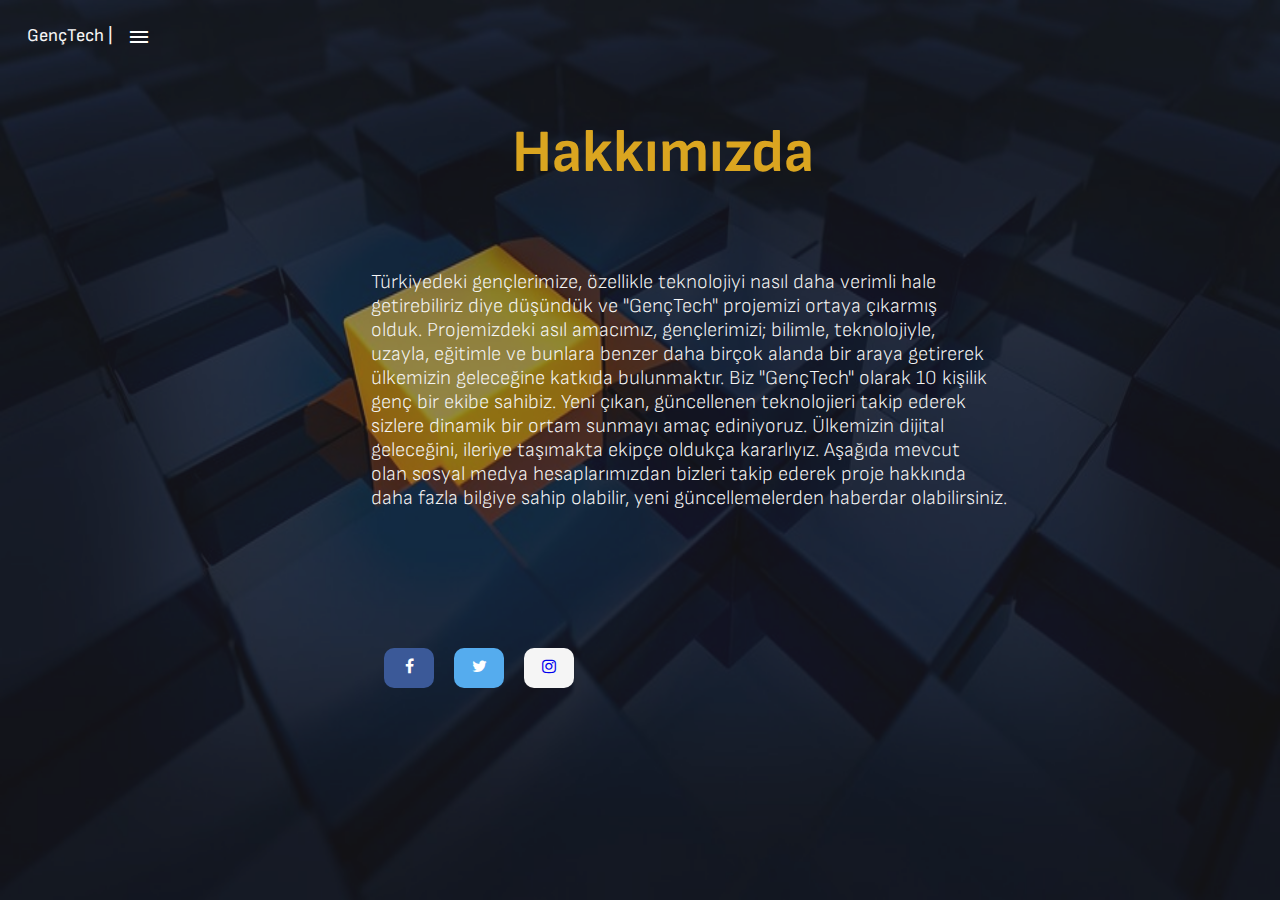
<file: about_us.html>
<!DOCTYPE html>
<html lang="tr">

<head>
    <meta charset="UTF-8">
    <meta http-equiv="X-UA-Compatible" content="IE=edge">
    <meta name="viewport" content="width=device-width, initial-scale=1.0">
    <title>Hakkımda</title>
    <link rel="stylesheet" href="main_one.css">
    <link rel="stylesheet" href="main_two.css">
    <link rel="stylesheet" href="https://cdnjs.cloudflare.com/ajax/libs/font-awesome/4.7.0/css/font-awesome.min.css">
    <link rel="stylesheet" href="https://fonts.googleapis.com/css2?family=Material+Symbols+Outlined:opsz,wght,FILL,GRAD@48,400,0,0"/>
    <link rel="icon" type="image/x-icon" href="/favicon-32x32.png">
</head>

<body>

    <img class="background-image1" src="/background.jpg" alt="Background Photo">

    <header class="header">
        <nav>
            <ul>
                <li>
                    <a id="navbar-link-main" href="index.html" title="GençTech Ana Sayfası">
                    GençTech |
                    </a>
                </li>
            </ul>

            <ul class="demo-dropdown">
                <li>
                    <a id="buttonMenuText" href="index.html">
                    <span class="material-symbols-outlined">menu</span>
                    </a>

                    <ul>
                        <li>
                            <a href="about_us.html">Hakkımızda</a>
                        </li>

                        <li>
                            <a href="contact.html">İletişim</a>
                        </li>
                    </ul>
                </li>
            </ul>
        </nav>
    </header>

    <div>

        <h1 id="abouttext">Hakkımızda</h1>

        <p id="main_page_passage-1-about">
            Türkiyedeki gençlerimize, özellikle teknolojiyi nasıl daha verimli hale
            <br />
            getirebiliriz diye düşündük ve "GençTech" projemizi ortaya çıkarmış
            <br />
            olduk. Projemizdeki asıl amacımız, gençlerimizi; bilimle, teknolojiyle,
            <br />
            uzayla, eğitimle ve bunlara benzer daha birçok alanda bir araya
            getirerek
            <br /> ülkemizin geleceğine katkıda bulunmaktır. Biz "GençTech" olarak
            10 kişilik <br />
            genç bir ekibe sahibiz. Yeni çıkan, güncellenen teknolojieri takip
            ederek <br />
            sizlere dinamik bir ortam sunmayı amaç ediniyoruz. Ülkemizin dijital
            <br /> geleceğini, ileriye taşımakta ekipçe oldukça kararlıyız. Aşağıda
            mevcut <br /> olan sosyal medya hesaplarımızdan bizleri takip ederek
            proje hakkında <br /> daha fazla bilgiye sahip olabilir, yeni
            güncellemelerden haberdar olabilirsiniz.
        </p>

        <a href="https://www.facebook.com/profile.php?id=100089849881164" class="fa fa-facebook" target="_blank"
            title="Facebook Hesabımız">
        </a>

        <a href="https://twitter.com/genc_tech" class="fa fa-twitter" target="_blank" title="Twitter Hesabımız">
        </a>

        <a href="https://www.instagram.com/genctech_" class="fa fa-instagram" target="_blank"
            title="İnstagram Hesabımız">
        </a>

    </div>

</body>

</html>
</file>
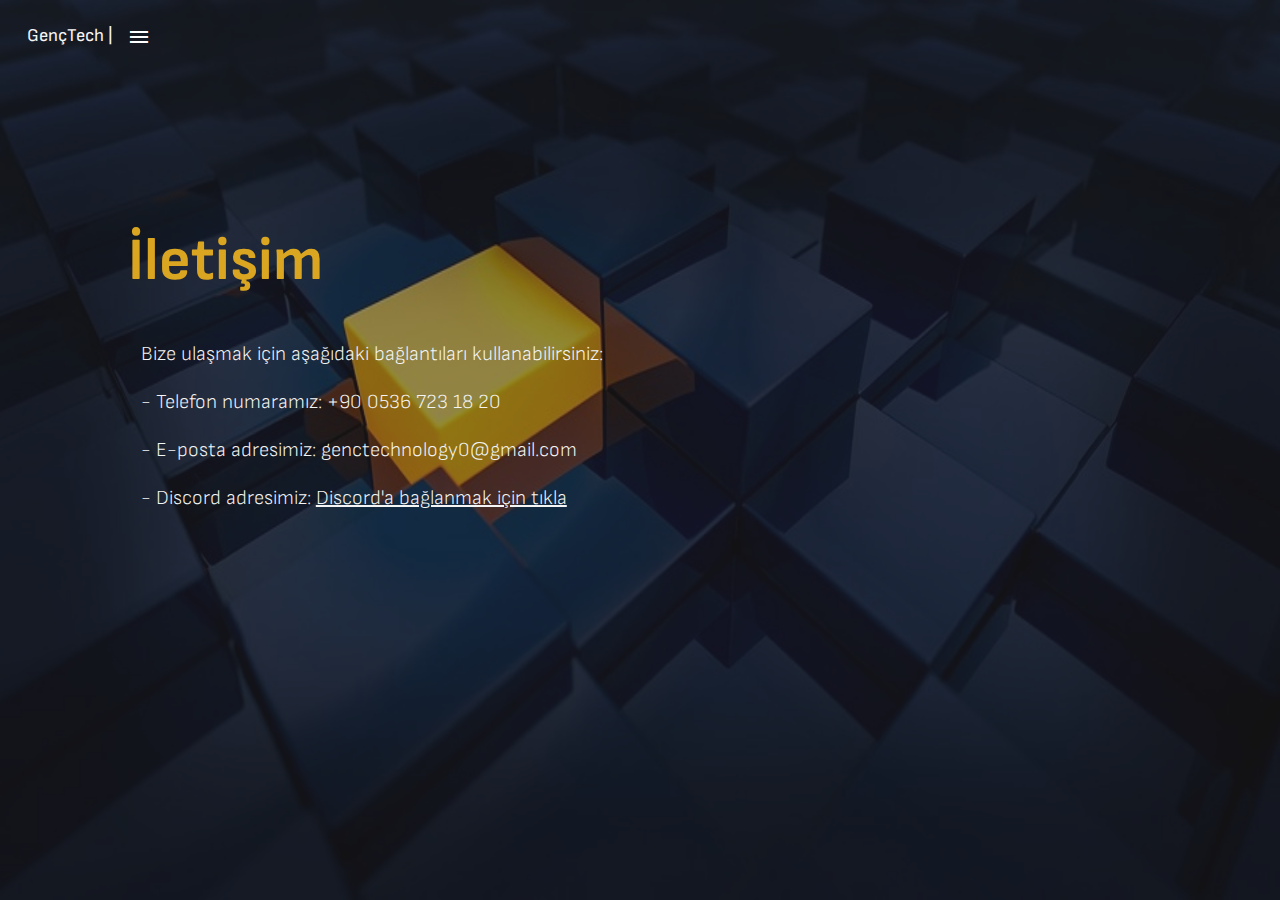
<file: contact.html>
<!DOCTYPE html>
<html lang="tr">
<head>
    <meta charset="UTF-8">
    <meta http-equiv="X-UA-Compatible" content="IE=edge">
    <meta name="viewport" content="width=device-width, initial-scale=1.0">
    <title>İletişim</title>
    <link rel="stylesheet" href="main_one.css">
    <link rel="stylesheet" href="main_two.css">
    <link rel="stylesheet" href="https://fonts.googleapis.com/css2?family=Material+Symbols+Outlined:opsz,wght,FILL,GRAD@48,400,0,0"/>
    <link rel="icon" type="image/x-icon" href="/favicon-32x32.png">
</head>

<body>

    <img class="background-image1" src="/background.jpg" alt="Background Photo">

        <nav>
          <ul>
            <li>
              <a id="navbar-link-main" href="index.html" title="GençTech Ana Sayfası">
                GençTech |
              </a>
            </li>
          </ul>
          <ul class="demo-dropdown">
            <li>
              <a id="buttonMenuText" href="index.html">
                <span class="material-symbols-outlined">menu</span>
              </a>
  
              <ul>
                <li>
                  <a href="about_us.html">Hakkımızda</a>
                </li>
  
                <li>
                  <a href="contact.html">İletişim</a>
                </li>
              </ul>
            </li>
          </ul>
        </nav>


  
        <h1 id="contact_page_text_1">İletişim</h1>
        <p id="contact_page_passage_1">
            Bize ulaşmak için aşağıdaki bağlantıları kullanabilirsiniz:
            <br />
            <br />
            - Telefon numaramız: +90 0536 723 18 20
            <br />
            <br />- E-posta adresimiz:
            <a
              id="contact_page_mail_text"
              href="https://mail.google.com/mail/u/0/?tab=rm&ogbl#inbox"
              title="E-posta Bağlantısı"
              target="_blank"
            >
              genctechnology0@gmail.com <br />
              <br />
            </a>
            - Discord adresimiz:
            <a
              id="contact_page_dc_text"
              href="https://discord.com/channels/1061310041170395228/1061611552907743273"
              target="_blank"
              title="Discord Sunucusu"
            >
              Discord'a bağlanmak için tıkla
            </a>
          </p> 


</body>
</html>
</file>
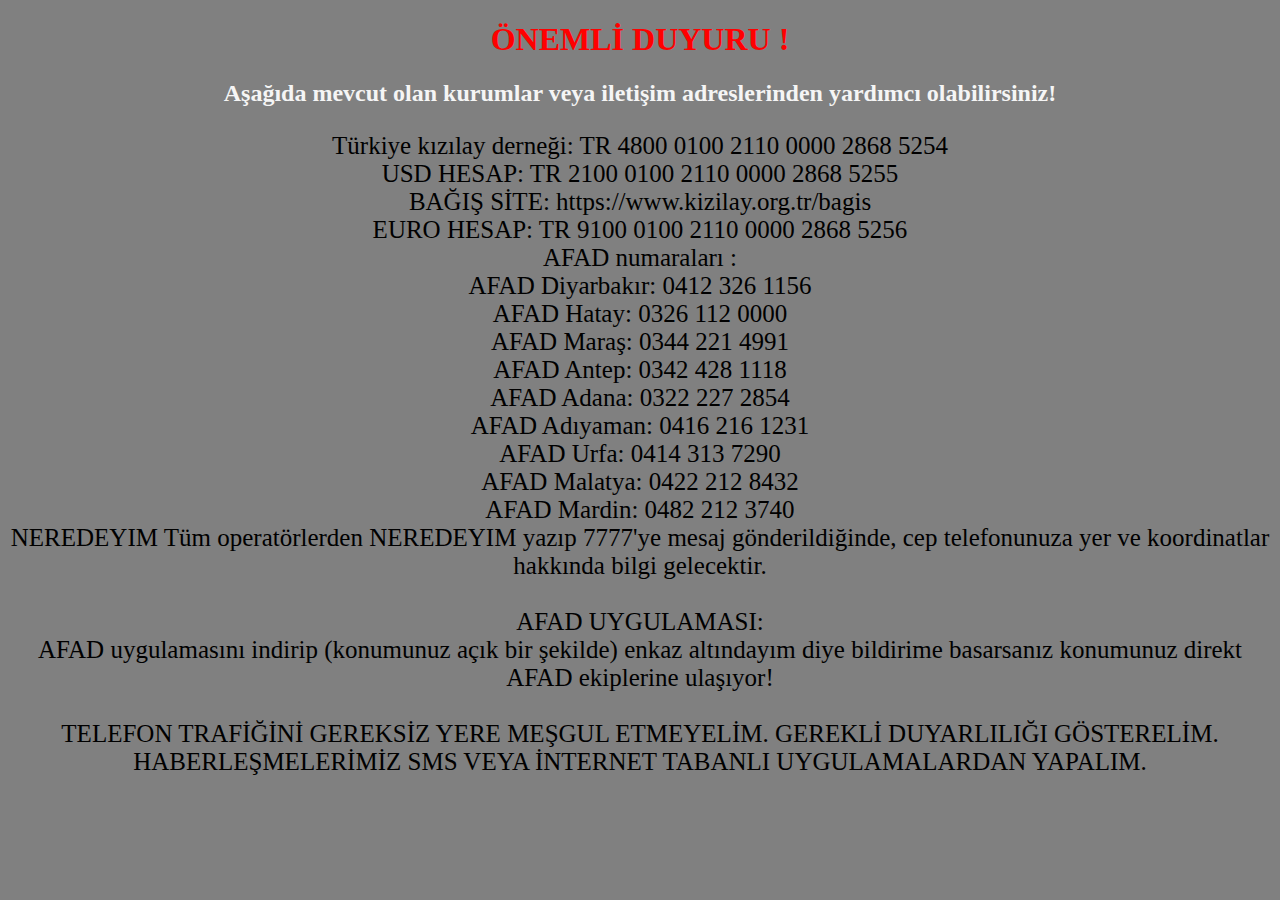
<file: duyuru.html>
<!DOCTYPE html>
<html lang="en">

<head>
    <meta charset="UTF-8">
    <meta http-equiv="X-UA-Compatible" content="IE=edge">
    <meta name="viewport" content="width=device-width, initial-scale=1.0">
    <title>Duyurular</title>
    <style>
        body {
            background-color: grey;
        }
    
        h1 {
            text-align: center;
            color: red;
        }

        h2 {
            text-align: center;
            color: whitesmoke;
        }

        p {
            font-size: 25px;
            text-align: center;
            color: black;
        }
    </style>
</head>

<body>

    <script>
        alert("DEPREM YARDIM DUYURUSU")
    </script>

    <h1>ÖNEMLİ DUYURU !</h1>

    <h2>Aşağıda mevcut olan kurumlar veya iletişim adreslerinden yardımcı olabilirsiniz!</h2>

    <p>

        Türkiye kızılay derneği:
        TR 4800 0100 2110 0000 2868 5254
        <br/>

        USD HESAP:
        TR 2100 0100 2110 0000 2868 5255
        <br/>
        BAĞIŞ SİTE:
        https://www.kizilay.org.tr/bagis
        <br/>

        EURO HESAP:
        TR 9100 0100 2110 0000 2868 5256
        <br/>


        AFAD numaraları :
        <br/>
        AFAD Diyarbakır: 0412 326 1156
        <br/>
        AFAD Hatay: 0326 112 0000
        <br/>
        AFAD Maraş: 0344 221 4991
        <br/>
        AFAD Antep: 0342 428 1118
        <br/>
        AFAD Adana: 0322 227 2854
        <br/>
        AFAD Adıyaman: 0416 216 1231
        <br/>
        AFAD Urfa: 0414 313 7290
        <br/>
        AFAD Malatya: 0422 212 8432
        <br/>
        AFAD Mardin: 0482 212 3740
        <br/>

        NEREDEYIM
        Tüm operatörlerden NEREDEYIM yazıp 7777'ye mesaj gönderildiğinde,
        cep telefonunuza yer ve koordinatlar hakkında bilgi gelecektir.
        <br/><br/>

        AFAD UYGULAMASI:
        <br/>
        AFAD uygulamasını indirip (konumunuz açık bir şekilde) enkaz altındayım diye bildirime basarsanız konumunuz direkt AFAD ekiplerine ulaşıyor!
        <br/><br/>

        TELEFON TRAFİĞİNİ GEREKSİZ YERE MEŞGUL ETMEYELİM. GEREKLİ DUYARLILIĞI GÖSTERELİM. HABERLEŞMELERİMİZ SMS VEYA İNTERNET TABANLI UYGULAMALARDAN YAPALIM.    </p>
</body>

</html>
</file>
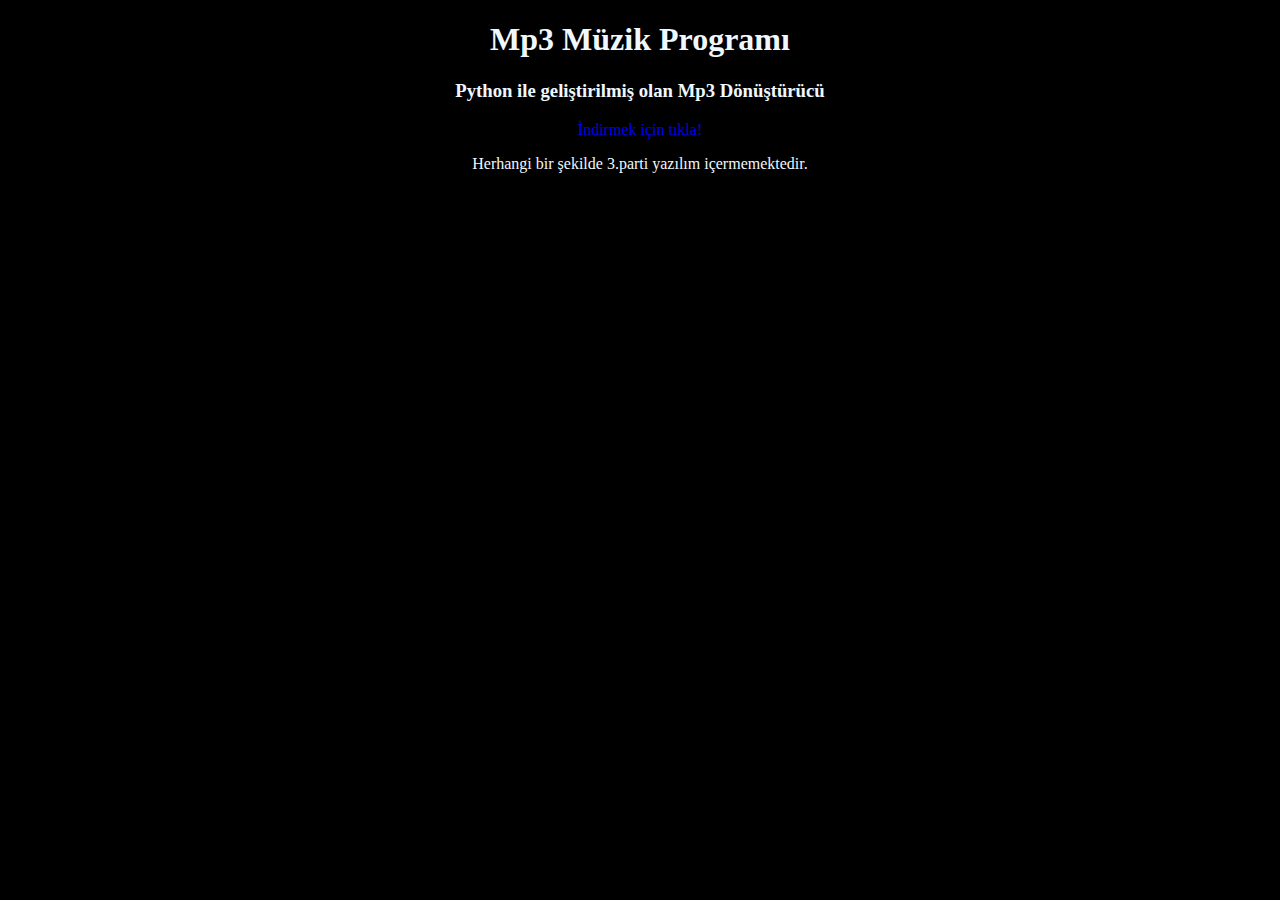
<file: program.html>
<!DOCTYPE html>
<html lang="tr">
<head>
    <meta charset="UTF-8">
    <meta http-equiv="X-UA-Compatible" content="IE=edge">
    <meta name="viewport" content="width=device-width, initial-scale=1.0">
    <title>Programlarımız</title>
</head>
<body>
    <h1>Mp3 Müzik Programı</h1>
    <h3>Python ile geliştirilmiş olan Mp3 Dönüştürücü</h3>
    <a href="exe.zip" download="Mp3 Müzik Programı">İndirmek için tıkla!</a>
    <p>Herhangi bir şekilde 3.parti yazılım içermemektedir.</p>
    <style>
        body {
            background-color: black;
            text-align: center; 
        }

        h1, h3, p {
            color: aliceblue;
        }

        a {
            text-decoration: none;
        }
    </style>
</body>
</html>
</file>
<file: main_one.css>
/* Sayfa içerisine yazı tipi import etme*/
@import url("https://fonts.googleapis.com/css2?family=Sofia+Sans:wght@600&display=swap");


/* Body'nin özelliklerini belirleme */
body {
  /* background-image: url(/background.jpg);
  background-repeat: no-repeat;
  background-size: cover; */
  background-color: #242424; /*#242424*/
}


/*Her şey için geçerli olanlar*/
* {
  padding: 0;
  margin: 0;
  list-style: none;
  border: 0;
  box-sizing: border-box;
  font-family: "Sofia Sans", sans-serif;
  /*"Franklin Gothic Medium", "Arial Narrow", Arial, sans-serif;*/
}

.background-image1 {
  opacity: 0.5;
  position: absolute;
  left: 0;
  top: 0;
  width: 100%;
  height: 100%;
}


/* Header.js'de bulunan GençTech menü elemanı */
#navbar-link-main {
  z-index: 1;
  font-size: large;
  text-decoration: none;
  position: absolute;
  color: whitesmoke;
  top: 25px;
  margin-left: 2.1%; /*30*/
}


/* Header.js'de bulunan GençTech menü elemanının hover işlemi */
#navbar-link-main:hover {
  transition-duration: 1.5s;
  opacity: 0.5;
  color: gray;
}


/* Açılır menünün genel ul'si */
.demo-dropdown {
  z-index: 1;
  position: absolute;
  top: 0.5%;
  left: 8%;
}


/* Açılır menünün text elemanı*/
#buttonMenuText {
  font-size: large;
  /* color: whitesmoke; rgb(70, 181, 85) */
}


/*Açılır menünün text elemanının hover işlemi*/
#buttonMenuText:hover {
  transition-duration: 0.5s;
  opacity: 0.5;
  color: gray;
}


/*Açılır menü*/
.demo-dropdown a {
  text-decoration: none; /* Link default gelen alt çizgi kaldırıldı */
  font-weight: 600;
  font-size: 16px;
  display: block; /* a elemanları Block-Level Düzeyine getirilerek alt alta gelmesi sağlandı */
}


/*Açılır menü*/
.demo-dropdown > li {
  position: relative; /* içerisinde ul position:absolute değerine sahip olduğu için kapsayıcı li relative olmalı */
  display: inline-block;
}


/*Açılır menü*/
.demo-dropdown > li > a {
  color: #fff; /*#fff*/
  padding: 20px 25px;
}


/*Açılır menü*/
.demo-dropdown > li ul {
  border-radius: 25px;
  position: absolute; /* Açılır menü mouse üzerine gelerek açıldığında aşağıdaki öğeleri kaydırması istenmiyor. Bu yüzden absolute. */
  display: none; /* Açılır menü li:hover olmadığı sürece gizlencektir */
  top: 100%; /* Top 100% değeri parent li'ye göre hesaplanır ve li'nin bittiği noktayı göstermektedir. */
  left: 0; /* left:0 değeri li'nin sol başlangıç değerini referans alır ve ul'yi aynı hizda konumlandırı. */
  width: 250px;
  border: 2px solid #e2e2e2;
  background-color: whitesmoke; /*whitesmoke*/
}


/*Açılır menü*/
.demo-dropdown > li ul li a {
  border-radius: 20px;
  color: #333;
  padding: 10px 15px;
  /*border-bottom: 2px solid white; /*#e2e2e2*/
}


/*Açılır menü*/
.demo-dropdown > li ul li:hover a {
  border-radius: 20px;
  transition-duration: 0.2s;
  opacity: 0.8;
  font-weight: bolder;
  color: goldenrod; /*#08f0ff*/
}


/*Açılır menü*/
.demo-dropdown > li:hover ul {
  display: block; /* Açılır menü li'nin üzerine mouse ile gelindiğinde görünür olacaktır. */
}


/*Anasayfa yazı*/
#main_page_text-1 {
  z-index: 0;
  color: goldenrod; /*#08f0ff*/
  font-weight: bolder;
  font-size: 60px;
  position: absolute;
  left: 10%;
  top: 25%;
}


/*Anasayfa yazı*/
#main_page_passage-1 {
  z-index: 0;
  color: whitesmoke;
  font-weight: 300;
  font-size: 20px;
  position: absolute;
  left: 11%;
  top: 38%;
}


#main_page_passage-1-about {
  z-index: 0;
  color: whitesmoke;
  font-weight: 300;
  font-size: 20px;
  position: absolute;
  left: 29%;
  top: 30%;
}




/*Hakkımızda sayfası*/
#abouttext {
  z-index: 0;
  color: goldenrod;
  font-weight: bolder;
  font-size: 60px;
  position: absolute;
  left: 40%;
  top: 13%;
}


/*Hakkımızda sayfası*/
#main_page_router_3 {
  font-weight: bolder;
  z-index: 1;
  text-decoration: none;
  color: black;
  position: absolute;
  font-size: 15px;
  left: 25%;
  top: 25%;
}


/*Hakkımızda sayfası*/
#main_page_router_3:hover {
  z-index: 1;
  transition-duration: 0.5s;
  opacity: 0.7;
  color: black;
}


/*Hakkımızda sayfası*/
#main_page_router_3_div {
  z-index: 1;
  border-radius: 15px;
  padding: 10px 25px;
  position: absolute;
  left: 1%;
  top: 110%;
  background-color: #08f0ff;
  width: 130px;
  height: 30px;
}


/*Hakkımızda sayfası*/
#main_page_router_3_div:hover {
  z-index: 1;
  transition-duration: 0.5s;
  opacity: 0.7;
  color: whitesmoke;
}


/*Hakkımızda sayfası*/
#main_page_router_4 {
  font-weight: bolder;
  z-index: 1;
  text-decoration: none;
  color: black;
  position: absolute;
  font-size: 15px;
  left: 25%;
  top: 25%;
}


/*Hakkımızda sayfası*/
#main_page_router_4:hover {
  z-index: 1;
  transition-duration: 0.5s;
  opacity: 0.7;
  color: black;
}


/*Hakkımızda sayfası*/
#main_page_router_4_div {
  z-index: 1;
  border-radius: 15px;
  padding: 10px 25px;
  position: absolute;
  left: 25%;
  top: 110%;
  background-color: #08f0ff;
  width: 130px;
  height: 30px;
}


/*Hakkımızda sayfası*/
#main_page_router_4_div:hover {
  z-index: 1;
  transition-duration: 0.5s;
  opacity: 0.7;
  color: black;
}


/*Hakkımızda sayfası*/
#main_page_router_5 {
  font-weight: bolder;
  z-index: 1;
  text-decoration: none;
  color: black;
  position: absolute;
  font-size: 15px;
  left: 30%;
  top: 25%;
}


/*Hakkımızda sayfası*/
#main_page_router_5:hover {
  z-index: 1;
  transition-duration: 0.5s;
  opacity: 0.7;
  color: black;
}


/*Hakkımızda sayfası*/
#main_page_router_5_div {
  z-index: 1;
  border-radius: 15px;
  padding: 10px 25px;
  position: absolute;
  left: 49%;
  top: 110%;
  background-color: #08f0ff;
  width: 130px;
  height: 30px;
}


/*Hakkımızda sayfası*/
#main_page_router_5_div:hover {
  z-index: 1;
  transition-duration: 0.5s;
  opacity: 0.7;
  color: whitesmoke;
}
</file>
<file: main_two.css>
/* İletişim sayfası*/
#contact_page_text_1 {
    z-index: 0;
    color: goldenrod;
    font-weight: bolder;
    font-size: 60px;
    position: absolute;
    left: 10%;
    top: 25%;
}


/* İletişim sayfası*/
#contact_page_passage_1 {
    z-index: 1;
    color: whitesmoke;
    font-weight: 300;
    font-size: 20px;
    position: absolute;
    left: 11%;
    top: 38%;
}


/* İletişim sayfası*/
#contact_page_mail_text {
    text-decoration: none;
    color: whitesmoke;
}


/* İletişim sayfası*/
#contact_page_mail_text:hover {
    z-index: 1;
    transition-duration: 0.5s;
    opacity: 0.7;
    color: whitesmoke;
}


/* İletişim sayfası*/
#contact_page_dc_text {
    color: whitesmoke;
}


/* İletişim sayfası*/
#contact_page_dc_text:hover {
    z-index: 1;
    transition-duration: 0.5s;
    opacity: 0.7;
    color: whitesmoke;
}

/* Background */
#background-image-main-page {
    opacity: 0.49;
}


/* Style all font awesome icons */
.fa {
    border-radius: 10px;
    position: absolute;
    top: 72%;
    left: 30%;
    padding: 10px 5px;
    font-size: 30px;
    height: 40px;
    width: 50px;
    text-decoration: none;
    text-align: center;

}

/* Add a hover effect if you want */
.fa:hover {
    opacity: 0.7;
}

/* Set a specific color for each brand */

/* Facebook */
.fa-facebook {
    background: #3B5998;
    color: white;
}

/* Twitter */
.fa-twitter {
    margin: -0.1px 70px 50px;
    background: #55ACEE;
    color: white;
}

.fa-instagram {
    margin: -0.1px 140px 50px;
    background: whitesmoke;
}

button {
    position: absolute;
    top: 79%;
    left: 12%;
    padding: 10px 20px;
    border-radius: 7px;
    border: 1px solid rgb(61, 106, 255);
    font-size: 14px;
    text-transform: uppercase;
    font-weight: 600;
    letter-spacing: 2px;
    background: transparent;
    color: #fff;
    overflow: hidden;
    box-shadow: 0 0 0 0 transparent;
    -webkit-transition: all 0.2s ease-in;
    -moz-transition: all 0.2s ease-in;
    transition: all 0.2s ease-in;
}

button:hover {
    background: rgb(61, 106, 255);
    box-shadow: 0 0 30px 5px rgba(0, 142, 236, 0.815);
    -webkit-transition: all 0.2s ease-out;
    -moz-transition: all 0.2s ease-out;
    transition: all 0.2s ease-out;
}

button:hover::before {
    -webkit-animation: sh02 0.5s 0s linear;
    -moz-animation: sh02 0.5s 0s linear;
    animation: sh02 0.5s 0s linear;
}

button::before {
    content: '';
    display: block;
    width: 0px;
    height: 86%;
    position: absolute;
    top: 7%;
    left: 0%;
    opacity: 0;
    background: #fff;
    box-shadow: 0 0 50px 30px #fff;
    -webkit-transform: skewX(-20deg);
    -moz-transform: skewX(-20deg);
    -ms-transform: skewX(-20deg);
    -o-transform: skewX(-20deg);
    transform: skewX(-20deg);
}

@keyframes sh02 {
    from {
        opacity: 0;
        left: 0%;
    }

    50% {
        opacity: 1;
    }

    to {
        opacity: 0;
        left: 100%;
    }
}

button:active {
    box-shadow: 0 0 0 0 transparent;
    -webkit-transition: box-shadow 0.2s ease-in;
    -moz-transition: box-shadow 0.2s ease-in;
    transition: box-shadow 0.2s ease-in;
}
</file>
